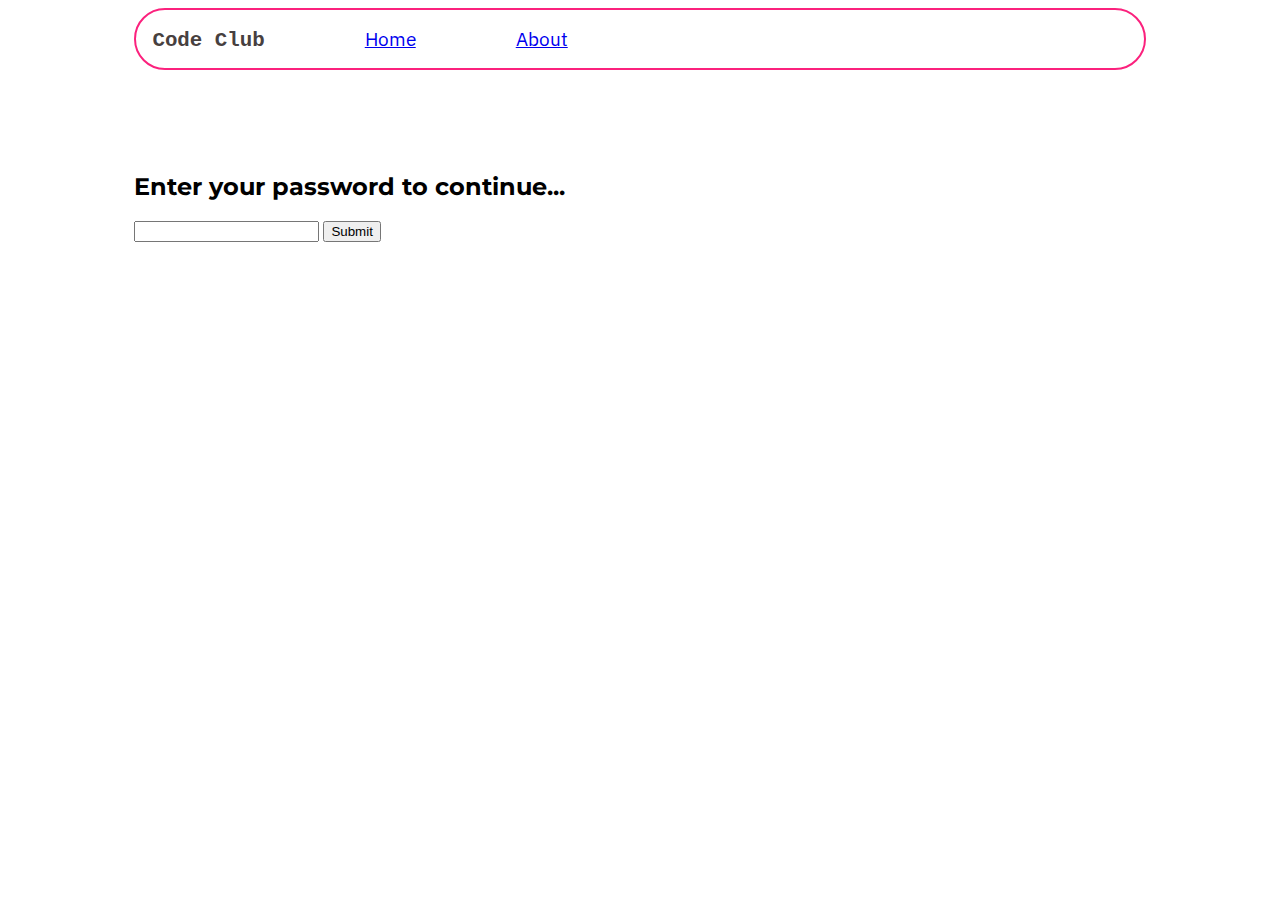
<file: password.html>
<!DOCTYPE html>
<head>
    <title>Members Password</title>
    <meta charset="utf-8">
    <link href="https://fonts.googleapis.com/css2?family=Concert+One&family=IBM+Plex+Sans:ital,wght@0,100;0,200;0,300;0,400;0,500;0,600;0,700;1,100;1,200;1,300;1,400;1,500;1,600;1,700&family=Montserrat:ital,wght@0,100..900;1,100..900&display=swap" rel="stylesheet">
    <link href="styles.css" rel="stylesheet">
    <script src="password.js"></script>
</head>
<body>
    <div id="layout-container">
        <!--Navigation Bar-->
        <nav>
            <span>Code Club</span>
            <a href="index.html">Home</a>
            <a href="about.html">About</a>
        </nav>

        <!--Password Area-->
        <div id="password">
            <h2>Enter your password to continue...</h2>
            <input type="password" id="passwordBox">
            <button onclick="checkPassword();">Submit</button>
            <p id="incorrect-password"></p>
        </div>
    </div>
</body>
</file>
<file: styles.css>
/*Navigation Bar Styling*/
nav {
    border-style: solid;
    border-width: 0.15em;
    border-color: rgb(251,33,125);
    border-radius: 2em;
    padding: 1em;
    margin-bottom: 2em;
}
span {
    font-size: 1.3em;
    font-family: Courier New, monospace;
    color: rgb(71, 64, 63);
    font-weight: bolder;
}
nav a {
    padding-left: 5em;
    font-size: 1.2em;
    font-family: IBM Plex Sans, sans-serif;
}

/*Header Styling*/
.row {
    display: flex;
    flex-direction: row;   
}
#row-left-column {
    background-color: rgb(241, 179, 169); 
    height: 40vh; 
    flex: 40%;
}
.row-right-column {
    background-color: rgb(255, 255, 255); 
    height: 40vh; 
    flex: 60%; 
    background-position: center; 
    background-size: contain; 
    background-repeat:no-repeat;
}
#row-right-column-home {
    background-image: url(images/friends.png);
}
#row-right-column-members {
    background-image: url(images/selfie.png);
}
.main-heading {
    text-align: center;
    font-family: Concert One, cursive;
    font-size: 4em;
    color: rgb(251,33,125);
    padding: 1% 5%;
}

/*Content Styling*/
#content, #password {
    font-family: Montserrat, cursive;
    padding-top: 5%;
    padding-bottom: 5%;
}
#layout-container {
    width: 80%;
    margin-left: auto;
    margin-right: auto;
}
</file>
